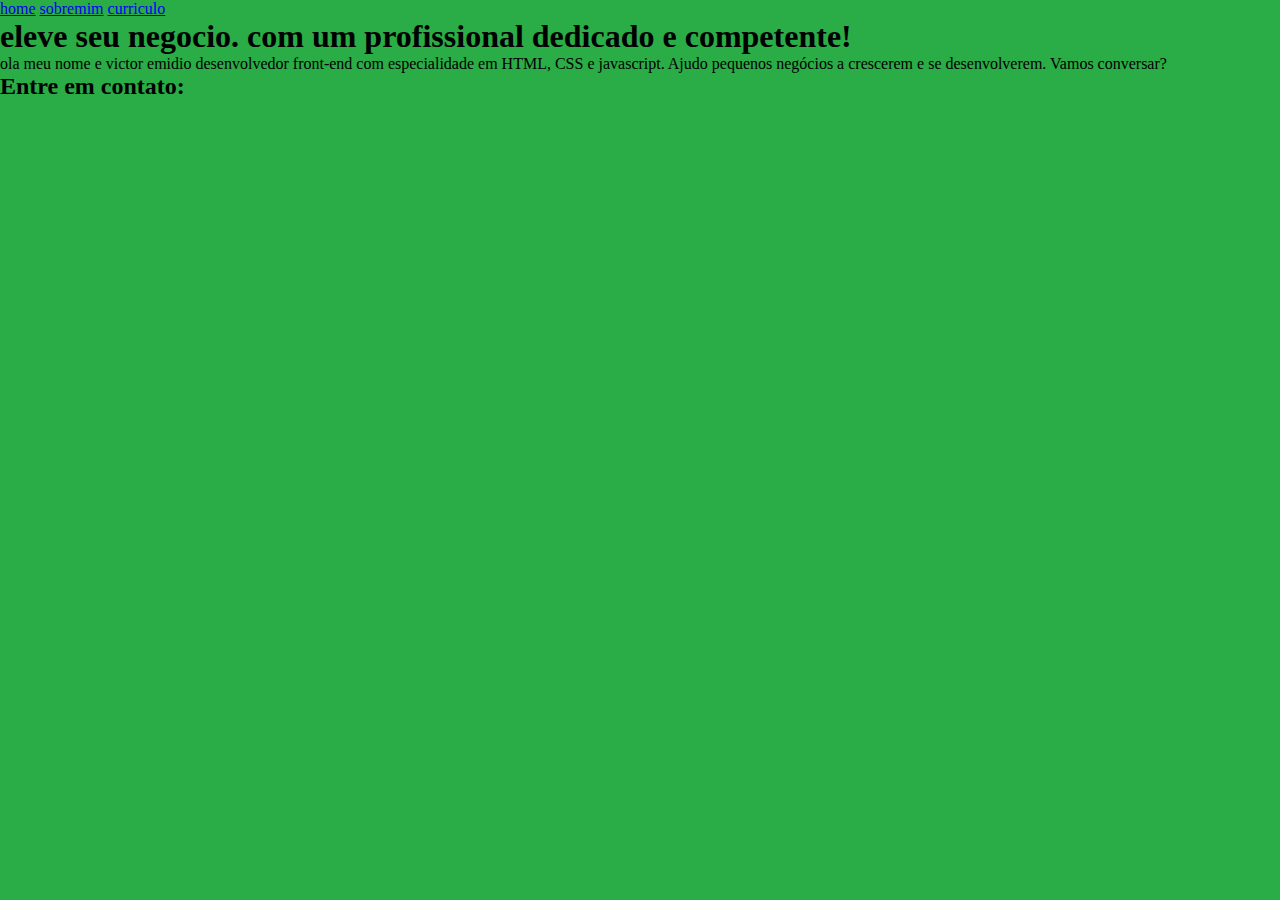
<file: index.html>
<!DOCTYPE html>
<html lang="en">
<head>
    <meta charset="UTF-8">
    <meta name="viewport" content="width=
, initial-scale=1.0">
    <title>Document</title>
    <link rel="stylesheet" href="./style.css">
</head>
<body>
  
<header class="cabecalho">

    <nav class="cabecalho-menu">
        <a class="cabecalho-menu-links" href="index.html">home</a>
        <a class="cabecalho-menu-links" href="sobremim.html">sobremim</a>
        <a class="cabecalho-menu-links" href="curriculo.html">curriculo</a>
    </nav>


</header>

<main class="conteudo"> 

<section class="apresentacao-conteudo">

<h1 class="apresentacao-conteudo-titulo"> eleve seu negocio. com um profissional dedicado e competente!</h1>
<p class="apresentacao-conteudo-paragrafo">ola meu nome e victor emidio desenvolvedor front-end com especialidade em HTML, CSS e javascript. Ajudo pequenos negócios a crescerem e se desenvolverem. Vamos conversar? </p>

<div class="apresentacao-links">

<h2 class="apresentacao-links-conteudo">
Entre em contato:
</h2>


</div>






</section>







</main>
















</body>
</html>
</file>
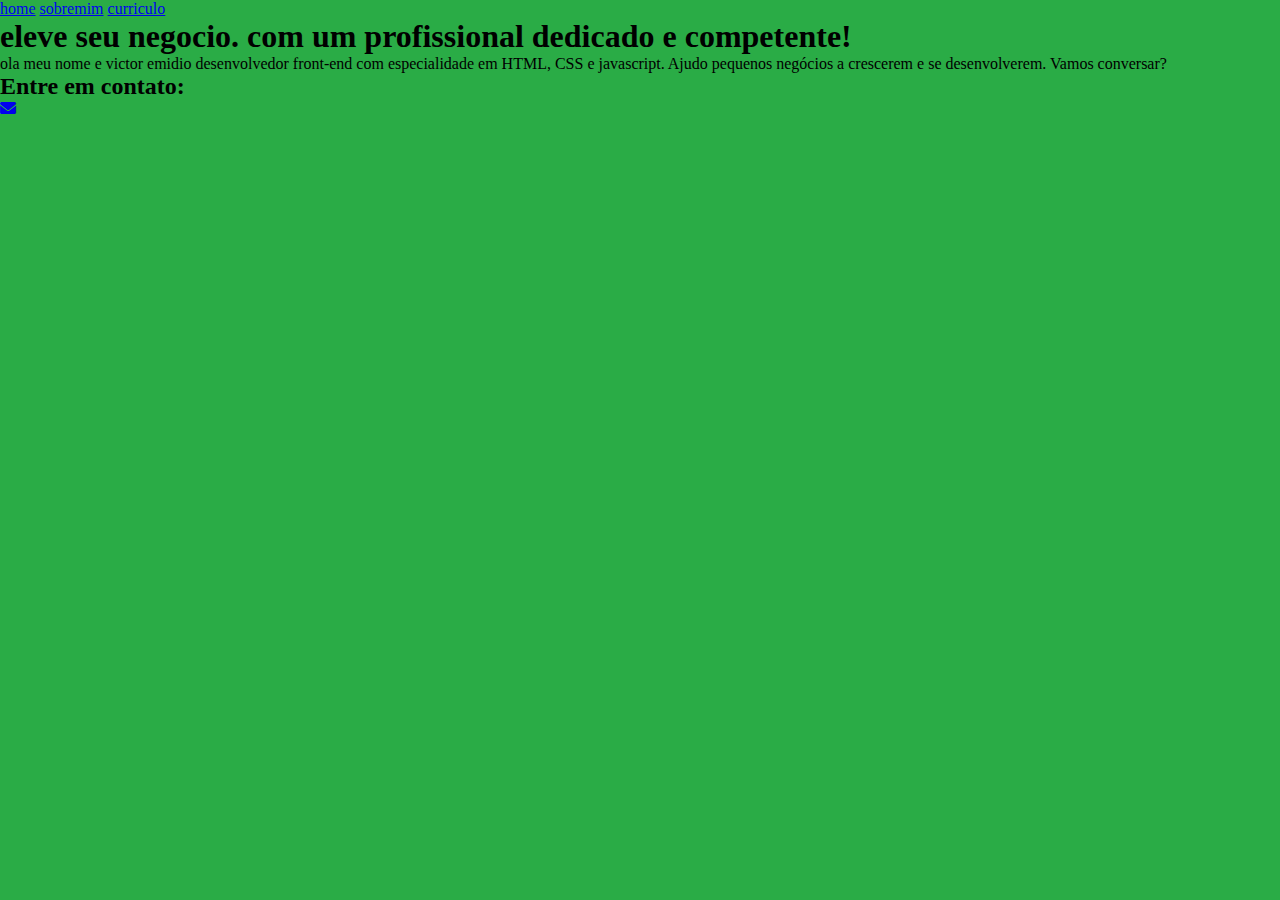
<file: -meu-portfolio-victor-emidio-main/-meu-portfolio-victor-emidio-main/index.html>
<!DOCTYPE html>
<html lang="en">
<head>
    <meta charset="UTF-8">
    <meta name="viewport" content="width=
, initial-scale=1.0">
    <title>Document</title>
    <link rel="stylesheet" href="./style.css">
    <link rel="stylesheet" href="https://cdnjs.cloudflare.com/ajax/libs/font-awesome/6.0.0-beta3/css/all.min.css">


</head>
<body>
  
<header class="cabecalho">

    <nav class="cabecalho-menu">
        <a class="cabecalho-menu-links" href="index.html">home</a>
        <a class="cabecalho-menu-links" href="sobremim.html">sobremim</a>
        <a class="cabecalho-menu-links" href="curriculo.html">curriculo</a>
    </nav>


</header>

<main class="conteudo"> 

<section class="apresentacao-conteudo">

<h1 class="apresentacao-conteudo-titulo"> eleve seu negocio. com um profissional dedicado e competente!</h1>
<p class="apresentacao-conteudo-paragrafo">ola meu nome e victor emidio desenvolvedor front-end com especialidade em HTML, CSS e javascript. Ajudo pequenos negócios a crescerem e se desenvolverem. Vamos conversar? </p>

<div class="apresentacao-links">

<h2 class="apresentacao-links-conteudo">
Entre em contato:
</h2>
<a class="botao1" href="milto:emidiovictor5@gmail.com"><i class="fas fa-envelope"></i></a>


</div>






</section>







</main>
















</body>
</html>
</file>
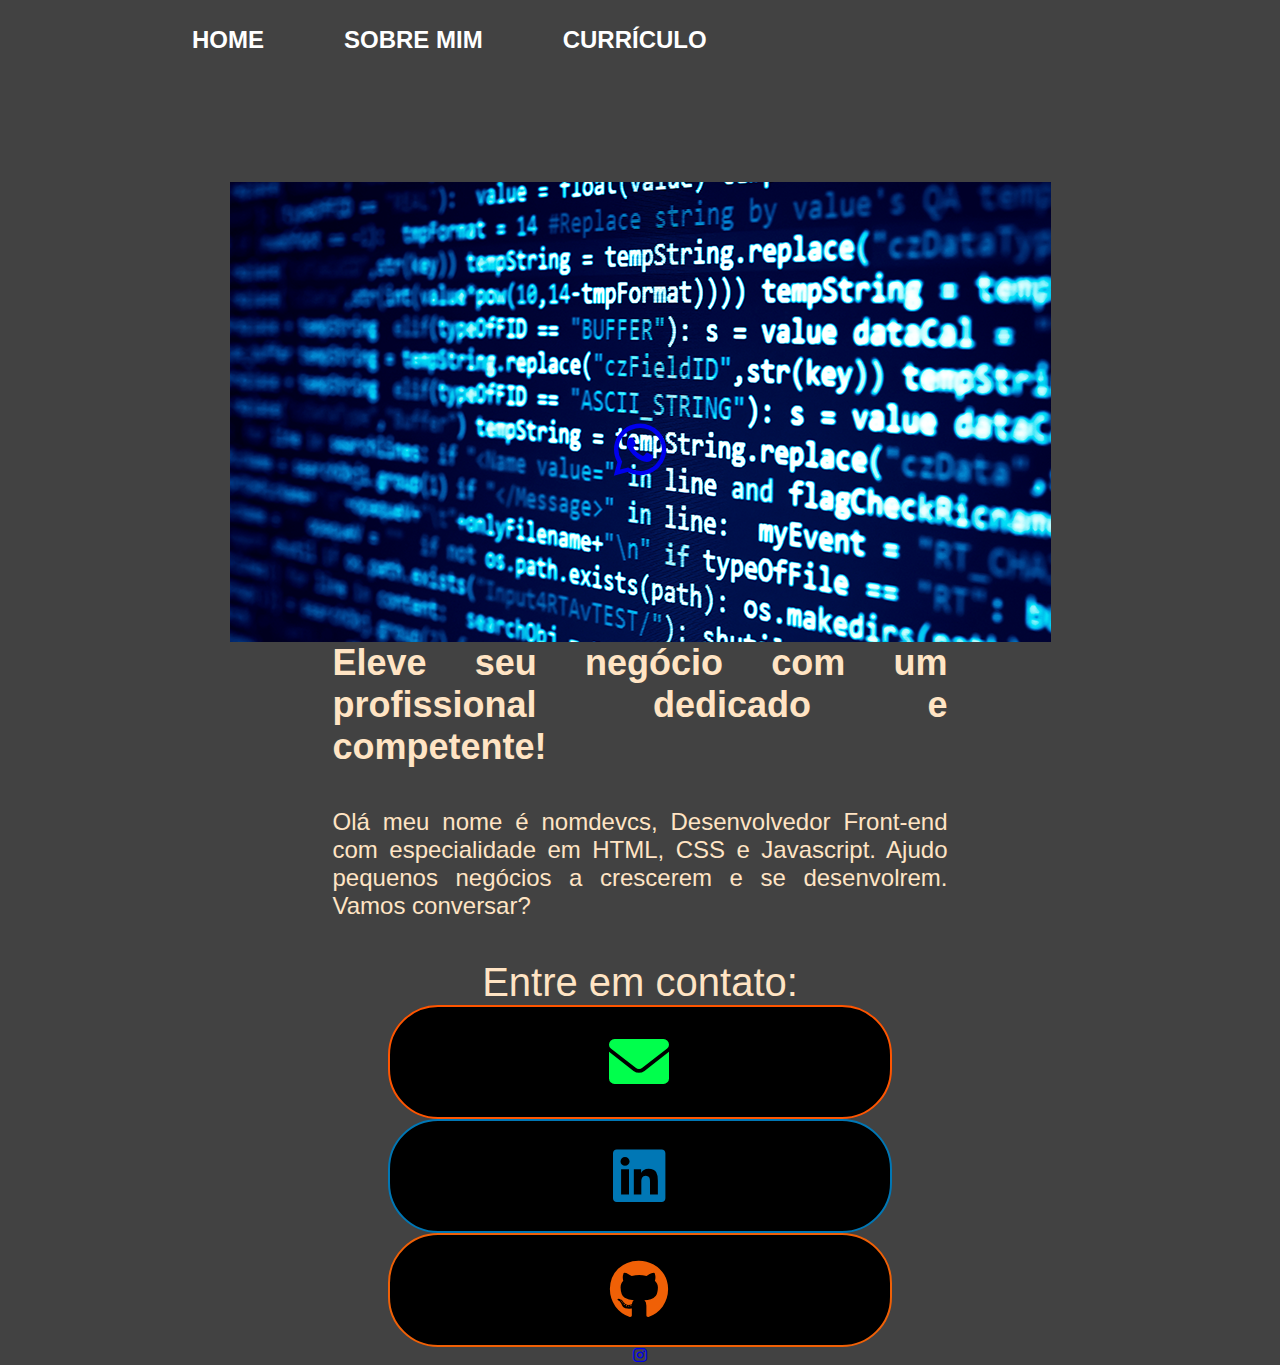
<file: portfolio2ds-main/portfolio2ds-main/index.html>
<!DOCTYPE html>
<html lang="pt-br">
<head>
    <meta charset="UTF-8">
    <meta name="viewport" content="width=device-width, initial-scale=1.0">
    <title>Portfólio Nomedevcs</title>
    <link rel="stylesheet" href="./style.css">
    <link rel="stylesheet" href="https://cdnjs.cloudflare.com/ajax/libs/font-awesome/6.0.0-beta3/css/all.min.css">
</head>
<body>

    <header class="cabecalho">
        <nav class="cabecalho-menu">
            <a class="cabecalho-menu-links" href="index.html">HOME</a>

            <a class="cabecalho-menu-links" href="sobremim.html">SOBRE MIM</a>

            <a class="cabecalho-menu-links" href="curriculo.html">CURRÍCULO</a>
        </nav>
    </header>
    <main class="conteudo">

      <section class="apresentacao-conteudo">
        <h1 class="apresentacao-conteudo-titulo">Eleve seu negócio com um profissional dedicado e competente!</h1>
        <p class="apresentacao-conteudo-paragrafo">Olá meu nome é nomdevcs, Desenvolvedor Front-end com especialidade em HTML, CSS e Javascript. Ajudo pequenos negócios a crescerem e se desenvolrem. Vamos conversar?</p>

        <div class="apresentacao-links">

            <h2 class="apresentacao-links-conteudo">
                Entre em contato:
            </h2>
            <a class="botao1" href="mailto: emailprofissional@gmail.com"><i class="fas fa-envelope"></i></a> 
            
            <a class="botao2" href="https://www.linkedin.com/in/usuario-linkedin" target="_blank">
            <i class="fab fa-linkedin"></i>
        </a>

        <a class="botao3" href="https://github.com/marcelocsn" target="_blank">
            <i class="fab fa-github"></i>
        </a>

        <a class="botao4" href="https://wa.me/55160000000000" target="_blank">
            <i class="fab fa-whatsapp"></i>
        </a>

        <a class="botao5" href="https://www.instagram.com/seu_usuario_aqui" target="_blank">
            <i class="fab fa-instagram"></i>
        </a>
        </div>

      </section>  

<img class="imagem" src="./programação.png" alt="">

    </main>
    
</body>


</html>
</file>
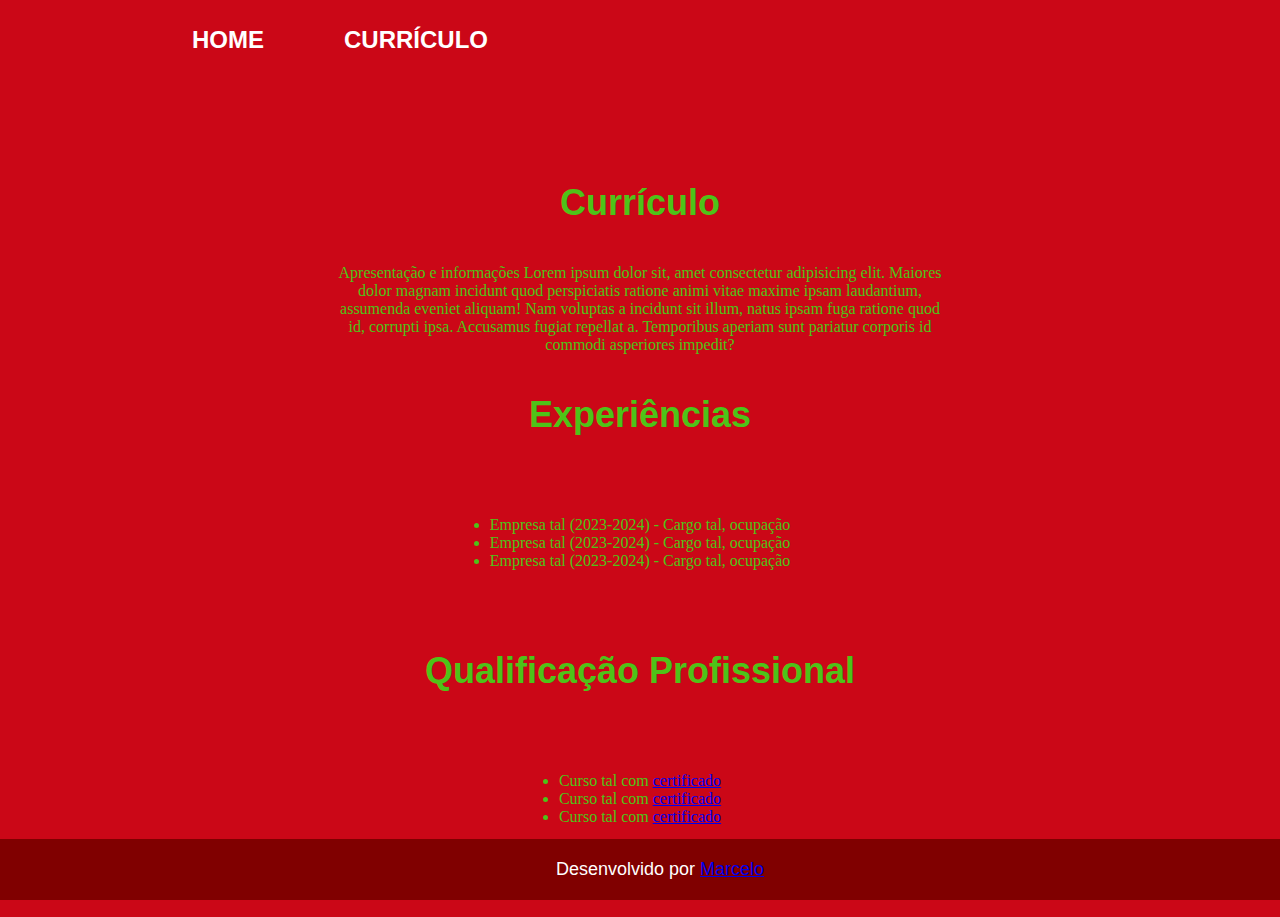
<file: portfolio2ds-main (2)/portifolio victor 2ds/curriculo.html>
<!DOCTYPE html>
<html lang="pt-br">
<head>
    <meta charset="UTF-8">
    <meta name="viewport" content="width=device-width, initial-scale=1.0">
    <title>Currículo</title>
    <link rel="stylesheet" href="style.css">
    <link rel="stylesheet" href="https://cdnjs.cloudflare.com/ajax/libs/font-awesome/6.0.0-beta3/css/all.min.css">
</head>
<body>
    <header class="cabecalho">

        <nav class="cabecalho-menu">

            <a class="cabecalho-menu-links" href="index.html">HOME</a>

           
            <a class="cabecalho-menu-links" href="curriculo.html">CURRÍCULO</a>
            
        </nav>

    </header>

    <main class="conteudo">
        <section class="apresentacao-conteudo">
            <h1 class="apresentacao-conteudo-titulo">Currículo</h1>
            <p class="apresentacao-conteudo-texto">Apresentação e informações 
            Lorem ipsum dolor sit, amet consectetur adipisicing elit. Maiores dolor magnam incidunt quod perspiciatis ratione animi vitae maxime ipsam laudantium, assumenda eveniet aliquam! Nam voluptas a incidunt sit illum, natus ipsam fuga ratione quod id, corrupti ipsa. Accusamus fugiat repellat a. Temporibus aperiam sunt pariatur corporis id commodi asperiores impedit?
            </p>
            <h2 class="apresentacao-conteudo-titulo">Experiências</h2>

            <p class="apresentacao-conteudo-texto">
                <ul class="apresentacao-conteudo-texto">
                   <li>Empresa tal (2023-2024) - Cargo tal, ocupação</li>
                   <li>Empresa tal (2023-2024) - Cargo tal, ocupação</li>
                   <li>Empresa tal (2023-2024) - Cargo tal, ocupação</li> 
                </ul>
            </p>

            <h2 class="apresentacao-conteudo-titulo">Qualificação Profissional</h2>

            <p class="apresentacao-conteudo-texto">
                <ul class="apresentacao-conteudo-texto">
                   <li>Curso tal com <a href="linkdocertificado">certificado</a></li>
                   <li>Curso tal com <a href="linkdocertificado">certificado</a></li>
                   <li>Curso tal com <a href="linkdocertificado">certificado</a></li> 
                </ul>
            </p>


        </section>
    </main>

    <br></br>

<footer class="rodape">

<p>
    Desenvolvido por <a href="https://github.com/marcelocsn">Marcelo</a>
</p>

</footer>
</body>
</html>
</file>
<file: style.css>
*{
    margin: 0;
    padding:0;
}

body {
height: 100vh;
background-color: rgba(0, 156, 34, 0.836);
}
</file>
<file: -meu-portfolio-victor-emidio-main/-meu-portfolio-victor-emidio-main/style.css>
*{
    margin: 0;
    padding:0;
}

body {
height: 100vh;
background-color: rgba(0, 156, 34, 0.836);
}
</file>
<file: portfolio2ds-main/portfolio2ds-main/style.css>
* {
    margin: 0;
    padding: 0;
}

body {
    height: 100vh;
    background-color: rgb(66, 66, 66);
    background-attachment: fixed;
    color: bisque;
    margin: 0;
}

.cabecalho {
    padding: 2% 0% 0% 15%;
}

.cabecalho-menu {
    display: flex;
    gap: 80px;
}

.cabecalho-menu-links {
    font-family: Arial, Helvetica, sans-serif;
    font-size: 24px;
    font-weight: 600;
    color: white;
    text-decoration: none;
}

.conteudo {
    /* Define a altura do elemento como automática (ajustada ao conteúdo) */
    height: auto;

    /* Define a direção dos elementos filhos como coluna (de cima para baixo) */
    flex-direction: column;

    /* Define uma margem ao redor do elemento de 10% */
    margin: 10%;

    /* Transforma o elemento em um contêiner flexível */
    display: flex;

    /* Alinha os itens verticalmente no centro do contêiner */
    align-items: center;

    /* Distribui o espaço restante entre os itens horizontalmente */
    justify-content: space-between;

    margin-bottom: 15px;
}

/* Estilos para elementos com a classe .apresentacao-conteudo */
.apresentacao-conteudo {
    /* Define a largura do elemento como 615px */
    width: 615px;

    /* Transforma o elemento em um contêiner flexível com direção de coluna */
    display: flex;
    flex-direction: column;

    /* Centraliza verticalmente os elementos dentro do contêiner */
    justify-content: center;

    /* Centraliza horizontalmente os elementos dentro do contêiner */
    align-items: center;

    /* Centraliza o alinhamento do texto dentro do contêiner */
    text-align: center;

    /* Define a altura do elemento como automática (ajustada ao conteúdo) */
    height: auto;

    /* Define o espaçamento entre os elementos filhos como 40px */
    gap: 40px;

    /* Define a ordem do elemento como 2 na ordem de exibição */
    order: 2;
}

/* Estilos para elementos com a classe .apresentacao-conteudo-titulo */
.apresentacao-conteudo-titulo {
    /* Define o tamanho da fonte como 36px */
    font-size: 36px;

    /* Define a família de fontes como 'Krona One' com fallback para sans-serif */
    font-family: 'Krona One', sans-serif;

    /* Alinha o texto justificado */
    text-align: justify;
}


.apresentacao-conteudo-paragrafo {
 
    font-size: 24px;

   font-family: 'Montserrat', sans-serif;

    text-align: justify;
}

.apresentacao-links-conteudo {
    font-family: Arial, Helvetica, sans-serif;
    font-weight: 400;
    font-size: 40px;
}

.botao1 {
    background-color: #000;
    color: #00ff4c;
    width: 500px;
    height: 80px;
    text-align: center;
    display: flex;
    justify-content: center;
    align-items: center;
    border: 2px solid #ff5500;
    border-radius: 50px;
    font-size: 36px;
    padding: 15px 0;
    text-decoration: none;
    font-family: Arial, Helvetica, sans-serif;
    letter-spacing: 2px;
    text-transform: uppercase;
    position: relative;
    overflow: hidden;
}

.botao1::before {
    content: "";
    position: absolute;
    top: 0;
    left: -100%;
    width: 100%;
    height: 100%;
    background: linear-gradient(45deg, transparent, #ff5500);
    transition:0.5s;
}

.botao1:hover::before {
    left: 100%;
}

.botao1 i {
    position: absolute;
    left: 50%;
    top: 50%;
    transform: translate(-50%, -50%);
    font-size: 60px;
}

/* fim .botao1 */

.botao2 {
    background-color: #000;
    color: #0077b5;
    width: 500px;
    height: 80px;
    text-align: center;
    display: flex;
    justify-content: center;
    align-items: center;
    border: 2px solid  #0077b5;
    border-radius: 50px;
    font-size: 36px;
    padding: 15px 0;
    text-decoration: none;
    font-family: Arial, Helvetica, sans-serif;
    letter-spacing: 2px;
    text-transform: uppercase;
    position: relative;
    overflow: hidden;
}

.botao2::before {
    content: "";
    position: absolute;
    top: 0;
    left: -100%;
    width: 100%;
    height: 100%;
    background: linear-gradient(45deg, transparent, #ff5500);
    transition:0.5s;
}

.botao2:hover::before {
    left: 100%;
}

.botao2 i {
    position: absolute;
    left: 50%;
    top: 50%;
    transform: translate(-50%, -50%);
    font-size: 60px;
}

/* fim .botao2 */

.botao3 {
    background-color: #000;
    color: #f06006;
    width: 500px;
    height: 80px;
    text-align: center;
    display: flex;
    justify-content: center;
    align-items: center;
    border: 2px solid  #f06006;
    border-radius: 50px;
    font-size: 36px;
    padding: 15px 0;
    text-decoration: none;
    font-family: Arial, Helvetica, sans-serif;
    letter-spacing: 2px;
    text-transform: uppercase;
    position: relative;
    overflow: hidden;
}

.botao3::before {
    content: "";
    position: absolute;
    top: 0;
    left: -100%;
    width: 100%;
    height: 100%;
    background: linear-gradient(45deg, transparent, #ff5500);
    transition:0.5s;
}

.botao3:hover::before {
    left: 100%;
}

.botao3 i {
    position: absolute;
    left: 50%;
    top: 50%;
    transform: translate(-50%, -50%);
    font-size: 60px;
}

/* fim .botao3 */

botao4 {
    background-color: #000;
    color: #029422;
    width: 500px;
    height: 80px;
    text-align: center;
    display: flex;
    justify-content: center;
    align-items: center;
    border: 2px solid  #029422;
    border-radius: 50px;
    font-size: 36px;
    padding: 15px 0;
    text-decoration: none;
    font-family: Arial, Helvetica, sans-serif;
    letter-spacing: 2px;
    text-transform: uppercase;
    position: relative;
    overflow: hidden;
}

.botao4::before {
    content: "";
    position: absolute;
    top: 0;
    left: -100%;
    width: 100%;
    height: 100%;
    background: linear-gradient(45deg, transparent, #ff5500);
    transition:0.5s;
}

.botao4:hover::before {
    left: 100%;
}

.botao4 i {
    position: absolute;
    left: 50%;
    top: 50%;
    transform: translate(-50%, -50%);
    font-size: 60px;
}

/* fim .botao4 */
</file>
<file: portfolio2ds-main (2)/portifolio victor 2ds/style.css>
* {

margin: 0;
padding: 0;

}

body {

height: 100vh;
background-color: rgb(203, 7, 23);
background-size: cover;
background-repeat: no-repeat;
background-attachment: fixed;
margin: 0;
color: rgb(78, 195, 24);

}

.cabecalho {

padding: 2% 0% 0% 15%;

}

.cabecalho-menu {

display: flex;
gap: 80px;

}

.cabecalho-menu-links {

font-family: Arial, Helvetica, sans-serif;
font-size: 24px;
font-weight: 600;
color: white;
text-decoration: none;

}

.titulo-destaque {

color: #d38b06;

}

.conteudo {

height: auto;
flex-direction: column;
margin: 10%;
display: flex;
align-items: center;
justify-content: space-between;
margin-bottom: 15px;

}

.apresentacao-conteudo {

width: 615px;
display: flex;
flex-direction: column;
justify-content: center;
align-items: center;
text-align: center;
height: auto;
gap: 40px;
order: 2;
}

.apresentacao-conteudo-titulo {

font-size: 36px;
font-family: 'Lucida Sans', 'Lucida Sans Regular', 'Lucida Grande', 'Lucida Sans Unicode', Geneva, Verdana, sans-serif;
text-align: justify;

}

.apresentacao-conteudo-paragrafo {

font-size: 24px;
font-family: 'Gill Sans', 'Gill Sans MT', Calibri, 'Trebuchet MS', sans-serif;
text-align: justify;

}

.botao1 {
    background-color: #000;
    color: #f55000;
    width: 500px;
    height: 80px;
    text-align: center;
    display: flex;
    justify-content: center;
    align-items: center;
    border: 2px solid #ff5500;
    border-radius: 50px;
    font-size: 36px;
    padding: 15px 0;
    text-decoration: none;
    font-family: Verdana, Geneva, Tahoma, sans-serif;
    letter-spacing: 2px;
    text-transform: uppercase;
    position: relative;
    overflow: hidden;
}

.botao1::before {
    content: "";
    position: absolute;
    top: 0;
    left: -100%;
    width: 100%;
    height: 100%;
    background: linear-gradient(45deg, transparent, #ff5500);
    transition: 0.5s;
}

.botao1:hover::before {
    left: 100%;
}

.botao1 i {
    position: absolute;
    left: 50%;
    top: 50%;
    transform: translate(-50%, -50%);
    font-size: 60px;
}

/* fim do botao1 */

.botao2 {
    background-color: #000;
    color: #0077b5;
    width: 500px;
    height: 80px;
    text-align: center;
    display: flex;
    justify-content: center;
    align-items: center;
    border: 2px solid #0077b5;
    border-radius: 50px;
    font-size: 36px;
    padding: 15px 0;
    text-decoration: none;
    font-family: Verdana, Geneva, Tahoma, sans-serif;
    letter-spacing: 2px;
    text-transform: uppercase;
    position: relative;
    overflow: hidden;
}

.botao2::before {
    content: "";
    position: absolute;
    top: 0;
    left: -100%;
    width: 100%;
    height: 100%;
    background: linear-gradient(45deg, transparent, #0077b5);
    transition: 0.5s;
}

.botao2:hover::before {
    left: 100%;
}

.botao2 i {
    position: absolute;
    left: 50%;
    top: 50%;
    transform: translate(-50%, -50%);
    font-size: 60px; /* define tamanho da fonte */
}

/* fim botao 2 */

/* inicio botao3 */
.botao3 {
    background-color: #000;
    color: #333;
    width: 500px;
    height: 80px;
    text-align: center;
    display: flex;
    justify-content: center;
    align-items: center;
    border: 2px solid #333;
    border-radius: 50px;
    font-size: 36px;
    padding: 15px 0;
    text-decoration: none;
    font-family: Verdana, Geneva, Tahoma, sans-serif;
    letter-spacing: 2px;
    text-transform: uppercase;
    position: relative;
    overflow: hidden;
}

.botao3::before {
    content: "";
    position: absolute;
    top: 0;
    left: -100%;
    width: 100%;
    height: 100%;
    background: linear-gradient(45deg, transparent, #333);
    transition: 0.5s;
}

.botao3:hover::before {
    left: 100%;
}

.botao3 i {
    position: absolute;
    left: 50%;
    top: 50%;
    transform: translate(-50%, -50%);
    font-size: 60px; /* define tamanho da fonte */
}

/* fim botao3 */

/* inicio botao4 */

.botao4 {
    background-color: #000;
    color: #25d366;
    width: 500px;
    height: 80px;
    text-align: center;
    display: flex;
    justify-content: center;
    align-items: center;
    border: 2px solid #25d366;
    border-radius: 50px;
    font-size: 36px;
    padding: 15px 0;
    text-decoration: none;
    font-family: Verdana, Geneva, Tahoma, sans-serif;
    letter-spacing: 2px;
    text-transform: uppercase;
    position: relative;
    overflow: hidden;
}

.botao4::before {
    content: "";
    position: absolute;
    top: 0;
    left: -100%;
    width: 100%;
    height: 100%;
    background: linear-gradient(45deg, transparent, #25d366);
    transition: 0.5s;
}

.botao4:hover::before {
    left: 100%;
}

.botao4 i {
    position: absolute;
    left: 50%;
    top: 50%;
    transform: translate(-50%, -50%);
    font-size: 60px; /* define tamanho da fonte */
}

/* fim botao4 */

/* inicio botao5 */

.botao5 {
    background-color: #000;
    color: #b61ca9;
    width: 500px;
    height: 80px;
    margin-bottom: 20px;
    text-align: center;
    display: flex;
    justify-content: center;
    align-items: center;
    border: 2px solid #b61ca9;
    border-radius: 50px;
    font-size: 36px;
    padding: 15px 0;
    text-decoration: none;
    font-family: Verdana, Geneva, Tahoma, sans-serif;
    letter-spacing: 2px;
    text-transform: uppercase;
    position: relative;
    overflow: hidden;
}

.botao5::before {
    content: "";
    position: absolute;
    top: 0;
    left: -100%;
    width: 100%;
    height: 100%;
    background: linear-gradient(45deg, transparent, #b61ca9);
    transition: 0.5s;
}

.botao5:hover::before {
    left: 100%;
}

.botao5 i {
    position: absolute;
    left: 50%;
    top: 50%;
    transform: translate(-50%, -50%);
    font-size: 60px; /* define tamanho da fonte */
}

/* fim botao5 */

/* imagem */

.imagem {

max-width: 100%;
width: 650px;
height: 650px;
text-align: center;
align-items: center;
border-radius: 10px;
box-shadow: 0px 0px 20px rgba(0, 0, 0, 0.8);
transition: transform 0.3s ease-in-out;
position: relative;
overflow: hidden;
order: 1;
margin-bottom: 80px;

}

.imagem img {

object-fit: cover;
display: block;
width: 100%;
height: 100%;

}

.imagem::before,
.imagem::after {

content: "";
position: absolute;
width: 10px;
height: 10px;
border: 2px solid #ff5500;
background-color: transparent;

}

.imagem::before {

    bottom: 0;
    right: 0;
    border-bottom-right-radius: 10px;
    border-width: 2px 0 0 2px;

}

.imagem::after {

    bottom: 0;
    right: 0;
    border-bottom-right-radius: 10px;
    border-width: 0 2px 2px 0;

    }

    .imagem:hover {

    transform: scale(1.1);

    }

    .rodape {
        position: fixed;
        bottom: 0;
        left: 0;
        width: 100%;
        color: white;
        background-color: #800000;
        display: flex;
        align-items: center;
        justify-content: center;
        text-align: center;
        font-family: 'Lucida Sans', 'Lucida Sans Regular', 'Lucida Grande', 'Lucida Sans Unicode', Geneva, Verdana, sans-serif;
        font-size: 18px;
        font-weight: 400;
        padding: 20px;

    }

    .rodape a:hover {
        color: #ffa500;
    }
</file>
